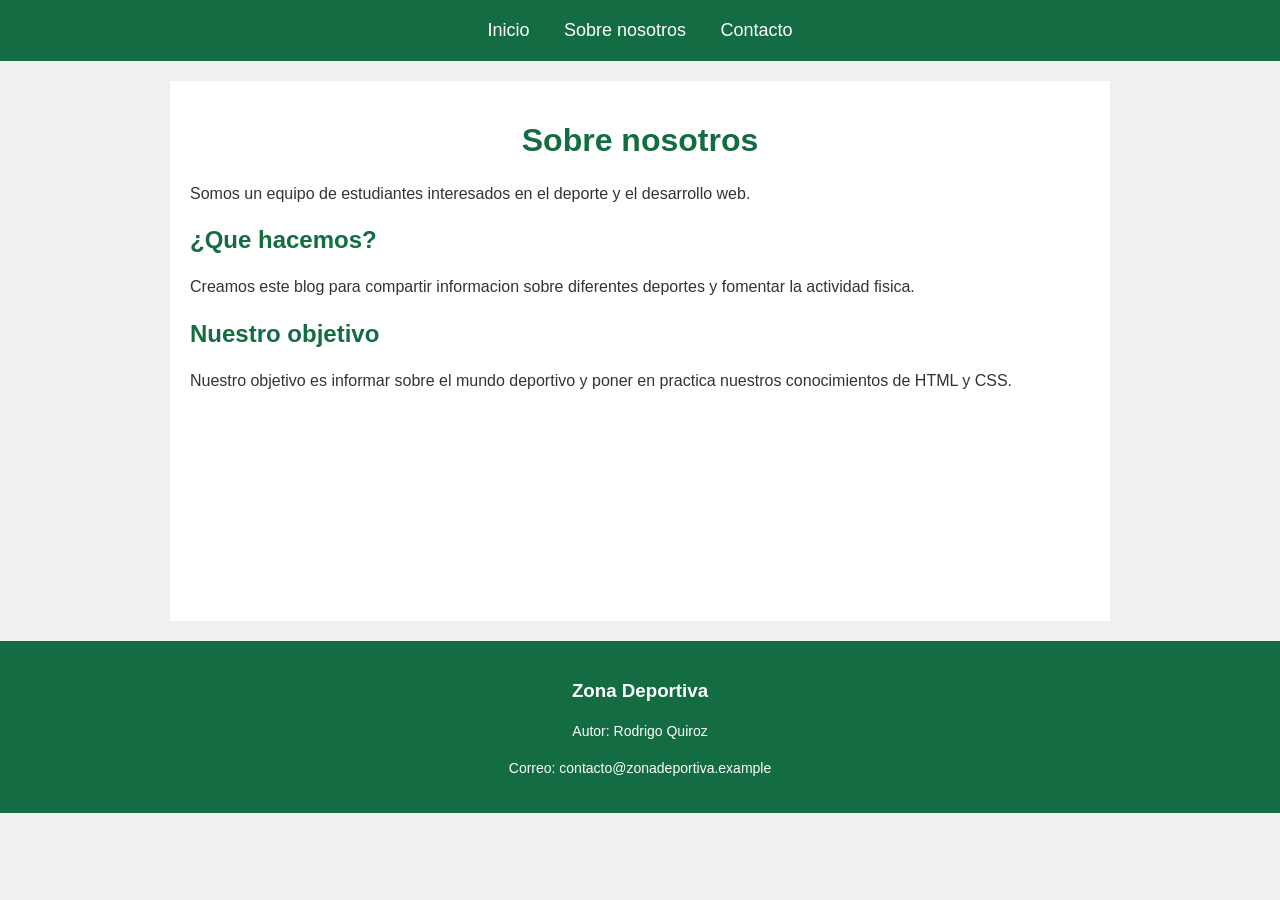
<file: ad-l4-1.0/about.html>
<!DOCTYPE html>
<html lang="es">
<head>
    <meta charset="UTF-8">
    <title>Zona Deportiva - Nosotros</title>
    <link rel="stylesheet" href="style.css">
</head>
<body>

    <!-- Menu de navegacion -->
    <nav>
        <a href="index.html">Inicio</a>
        <a href="about.html">Sobre nosotros</a>
        <a href="contacto.html">Contacto</a>
    </nav>

    <!-- Contenido -->
    <main>
        <h1>Sobre nosotros</h1>

        <p>
            Somos un equipo de estudiantes interesados
            en el deporte y el desarrollo web.
        </p>

        <h2>¿Que hacemos?</h2>
        <p>
            Creamos este blog para compartir informacion
            sobre diferentes deportes y fomentar
            la actividad fisica.
        </p>

        <h2>Nuestro objetivo</h2>
        <p>
            Nuestro objetivo es informar sobre el mundo
            deportivo y poner en practica nuestros
            conocimientos de HTML y CSS.
        </p>
    </main>

    <!-- Pie de pagina -->
    <footer>
        <h3>Zona Deportiva</h3>
        <p>Autor: Rodrigo Quiroz</p>
        <p>Correo: contacto@zonadeportiva.example</p>
    </footer>

</body>
</html>
</file>
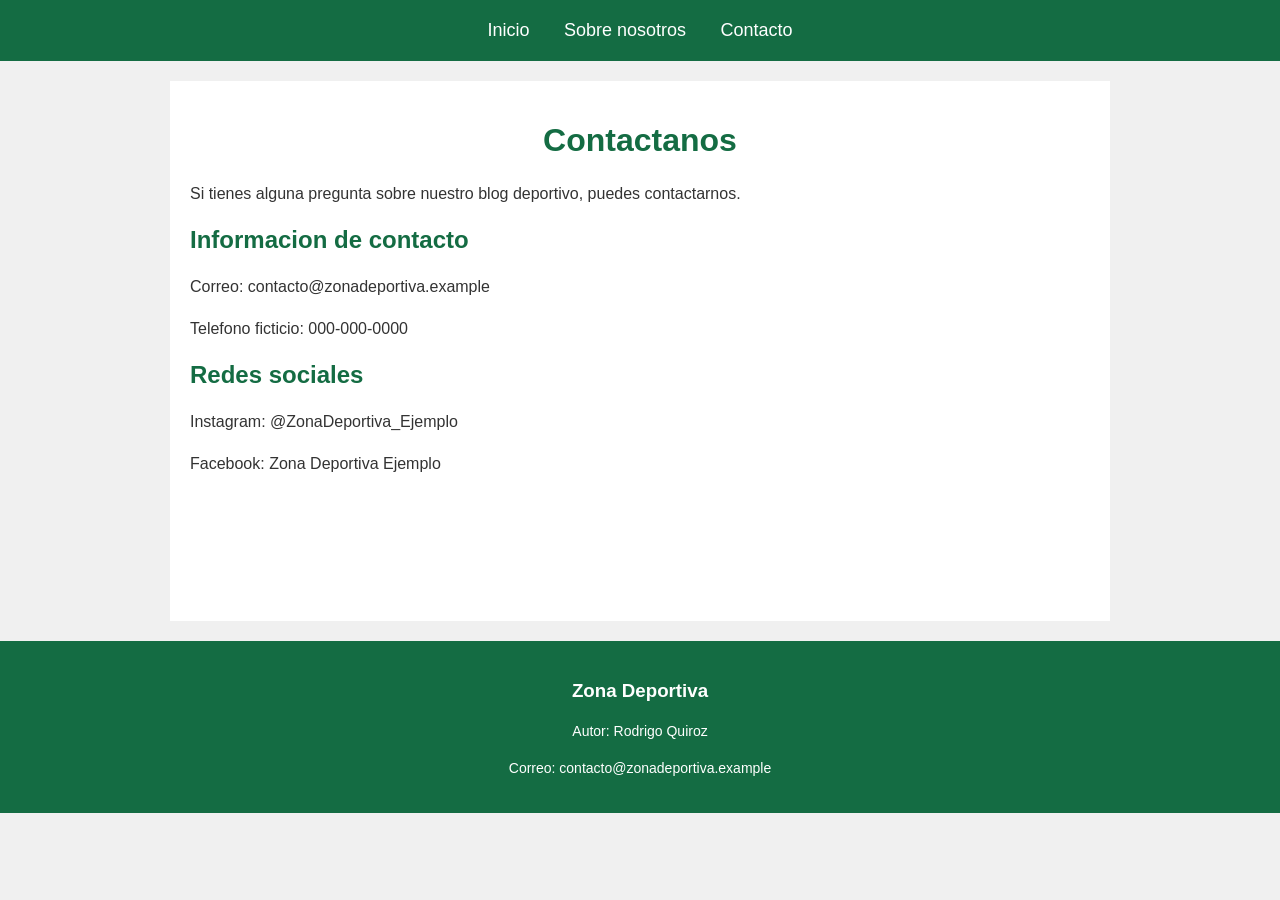
<file: ad-l4-1.0/contacto.html>
<!DOCTYPE html>
<html lang="es">
<head>
    <meta charset="UTF-8">
    <title>Zona Deportiva - Contacto</title>
    <link rel="stylesheet" href="style.css">
</head>
<body>

    <!-- Menu de navegacion -->
    <nav>
        <a href="index.html">Inicio</a>
        <a href="about.html">Sobre nosotros</a>
        <a href="contacto.html">Contacto</a>
    </nav>

    <!-- Contenido -->
    <main>
        <h1>Contactanos</h1>

        <p>
            Si tienes alguna pregunta sobre nuestro
            blog deportivo, puedes contactarnos.
        </p>

        <h2>Informacion de contacto</h2>

        <p>Correo: contacto@zonadeportiva.example</p>
        <p>Telefono ficticio: 000-000-0000</p>

        <h2>Redes sociales</h2>
        <p>Instagram: @ZonaDeportiva_Ejemplo</p>
        <p>Facebook: Zona Deportiva Ejemplo</p>
    </main>

    <!-- Pie de pagina -->
    <footer>
        <h3>Zona Deportiva</h3>
        <p>Autor: Rodrigo Quiroz</p>
        <p>Correo: contacto@zonadeportiva.example</p>
    </footer>

</body>
</html>
</file>
<file: ad-l4-1.0/style.css>
/* Estilos generales */
body {
    font-family: Arial, sans-serif;
    margin: 0;
    background-color: #f0f0f0;
    color: #333;
}

/* Menu de navegacion */
nav {
    background-color: #146c43;
    padding: 20px;
    text-align: center;
    position: sticky;
    top: 0;
}

nav a {
    color: white;
    text-decoration: none;
    margin: 15px;
    font-size: 18px;
}

nav a:hover {
    color: yellow;
}

/* Contenido principal */
main {
    background-color: white;
    max-width: 900px;
    margin: 20px auto;
    padding: 20px;
    min-height: 500px;
}

h1 {
    color: #146c43;
    text-align: center;
}

h2 {
    color: #146c43;
}

p {
    font-size: 16px;
    line-height: 1.6;
}

/* Imagenes */
img {
    width: 100%;
    max-width: 500px;
    height: auto;
    display: block;
    margin: 20px auto;
    border-radius: 10px;
}

/* Pie de pagina */
footer {
    background-color: #146c43;
    color: white;
    text-align: center;
    padding: 20px;
}

footer p {
    font-size: 14px;
}
</file>
